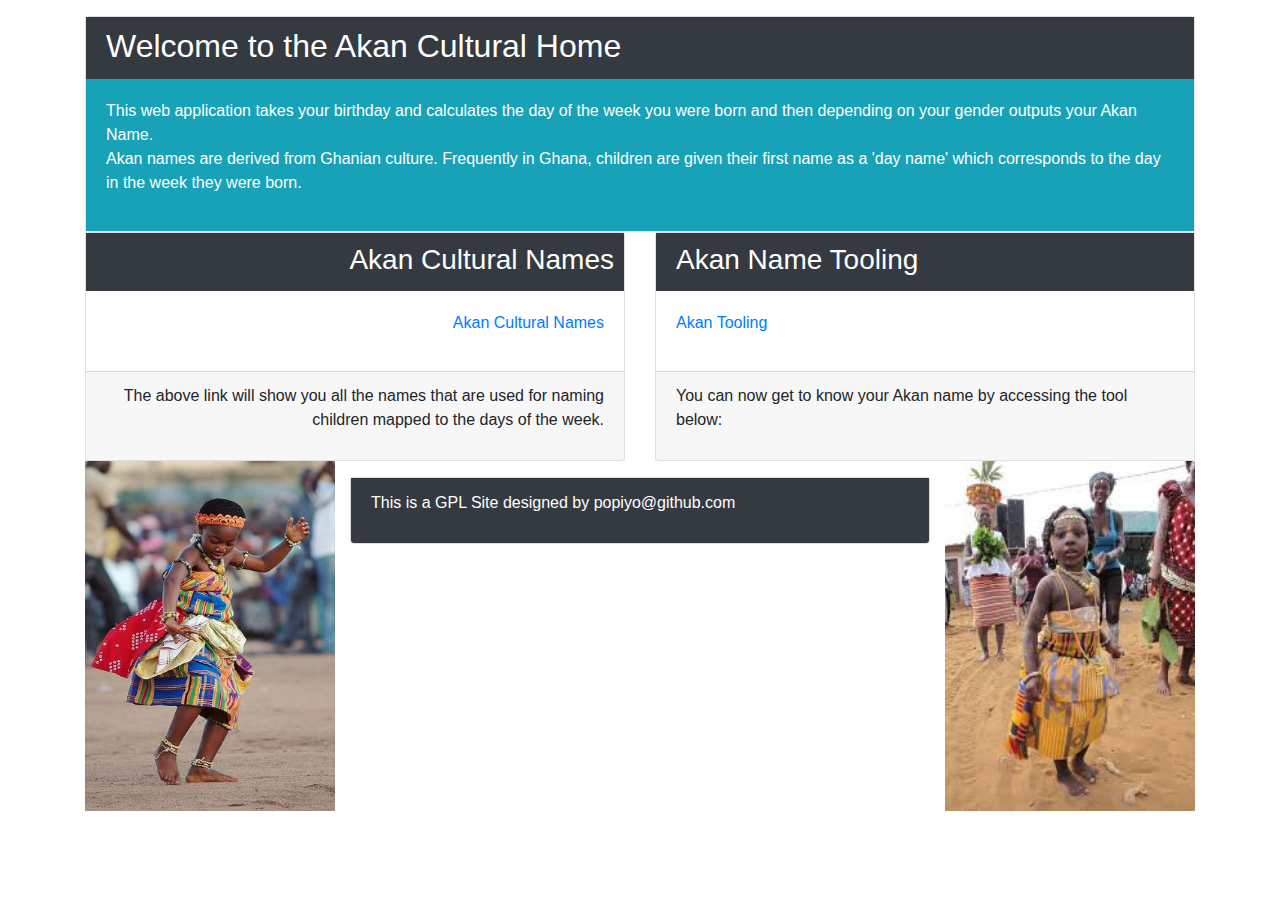
<file: index.html>
<!DOCTYPE html>
<html lang="en" dir="ltr">
  <head>
    <meta charset="utf-8">
    <link rel="stylesheet" href="css/bootstrap.css">
    <link rel="stylesheet" href="css/styles.css">
    <title>Akan Traditional Names</title>
  </head>
  <body>

    <div class="container">


      <div class="row">
        <div class="col-md-12"<p></p></div>
      </div>

      <div class="row">
        <!-- new column-->
        <div class="col-md-12">
          <div class="card card-info ">
            <div class="card-heading bg-dark">
              <h2 class="card-title text-white start-tab round_padding">Welcome to the Akan Cultural Home</h2>
            </div>

            <div class="card-body bg-info text-white">
              <p>This web application takes your birthday and calculates the day of the week you were born and then depending on your gender outputs your Akan Name.
                <br/>Akan names are derived from Ghanian culture. Frequently in Ghana, children are given their first name as a 'day name' which corresponds to the day in the week they were born.</p>
            </div>
          </div>
        </div>

      </div>
      <!--end of first row -->

      <!--start another row -->
      <div class="row">

        <!-- new column-->
        <div class="col-md-6">
          <div class="card card-info ">
            <div class="card-heading bg-dark">
              <h3 class="card-title text-white right_align round_padding">Akan Cultural Names</h2>
            </div>


              <div class="card-body right_align">
              <p><a href="culure_details.html">Akan Cultural Names</a></p>
              </div>

            <div class="card-footer right_align">
              <p>The above link will show you all the names that are used for naming children mapped to the days of the week.</p>
            </div>
          </div>
        </div>

        <!-- new column-->
        <div class="col-md-6">
          <div class="card card-info ">
            <div class="card-heading bg-dark">
              <h3 class="card-title text-white start-tab round_padding">Akan Name Tooling</h2>
            </div>

            <div class="card-body">
              <p><a href="akan_tooling.html">Akan Tooling</a></p>
            </div>

            <div class="card-footer">
              <p>You can now get to know your Akan name by accessing the tool below:</p>
            </div>
          </div>
        </div>
      </div>
      <!--end of second row -->


      <p>
        <img src="images/dancer.jpeg" alt="Dancing of the people"class=" float-left trailer_image">
        <img src="images/people.jpeg" alt="Artisanry of the people"class="trailer_image">
      </p>


    <div class="row">
      <!-- new column-->
      <div class="col-md-12">
        <div class="card card-info ">

          <div class="card-footer bg-dark text-white ">
            <p>This is a GPL Site designed by popiyo@github.com</p>
          </div>
        </div>
      </div>
    </div>

</div>



  </body>
</html>
</file>
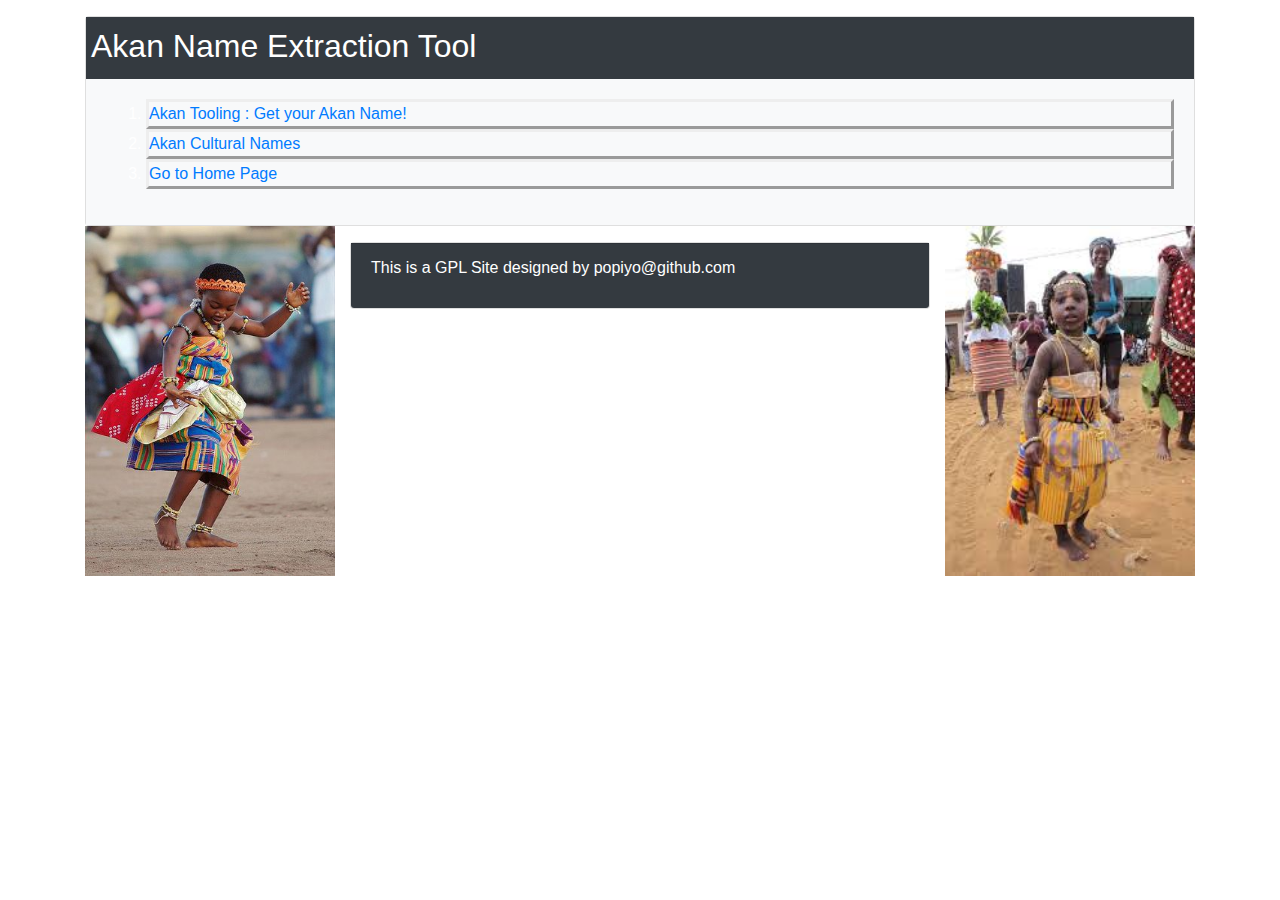
<file: akan_tooling.html>
<!DOCTYPE html>
<html lang="en" dir="ltr">
  <head>
    <meta charset="utf-8">
    <link rel="stylesheet" href="css/bootstrap.css">
    <link rel="stylesheet" href="css/styles.css">

    <title>Akan Tooling Page</title>
  </head>
  <body>



    <div class="container">
      <div class="row">
        <div class="col-md-12"<p></p></div>
      </div>

      <div class="row">
        <!-- new column-->
        <div class="col-md-12">
          <div class="card card-info ">
            <div class="card-heading bg-dark">
              <h2 class="card-title text-white round_padding">Akan Name Extraction Tool</h2>
            </div>

            <div class="card-body bg-light text-white">
              <ol>
                <li><a href="akan_tooling.html" >Akan Tooling : Get your Akan Name! </a></li>
                <li><a href="culure_details.html" >Akan Cultural Names</a></li>
                <li><a href="index.html" >Go to Home Page</a></li>
              </ol>
            </div>
          </div>
        </div>

      </div>


      <p>
        <img src="images/dancer.jpeg" alt="Dancing of the people"class=" float-left trailer_image">
        <img src="images/people.jpeg" alt="Artisanry of the people"class="trailer_image">
      </p>

      <div class="row">
        <!-- new column-->
        <div class="col-md-12">
          <div class="card card-info ">
            <div class="card-footer bg-dark text-white ">
              <p>This is a GPL Site designed by popiyo@github.com</p>
            </div>
          </div>
        </div>
      </div>
    </div>
    <script src="js/scripts.js" type="text/javascript"></script>
  </body>
</html>
</file>
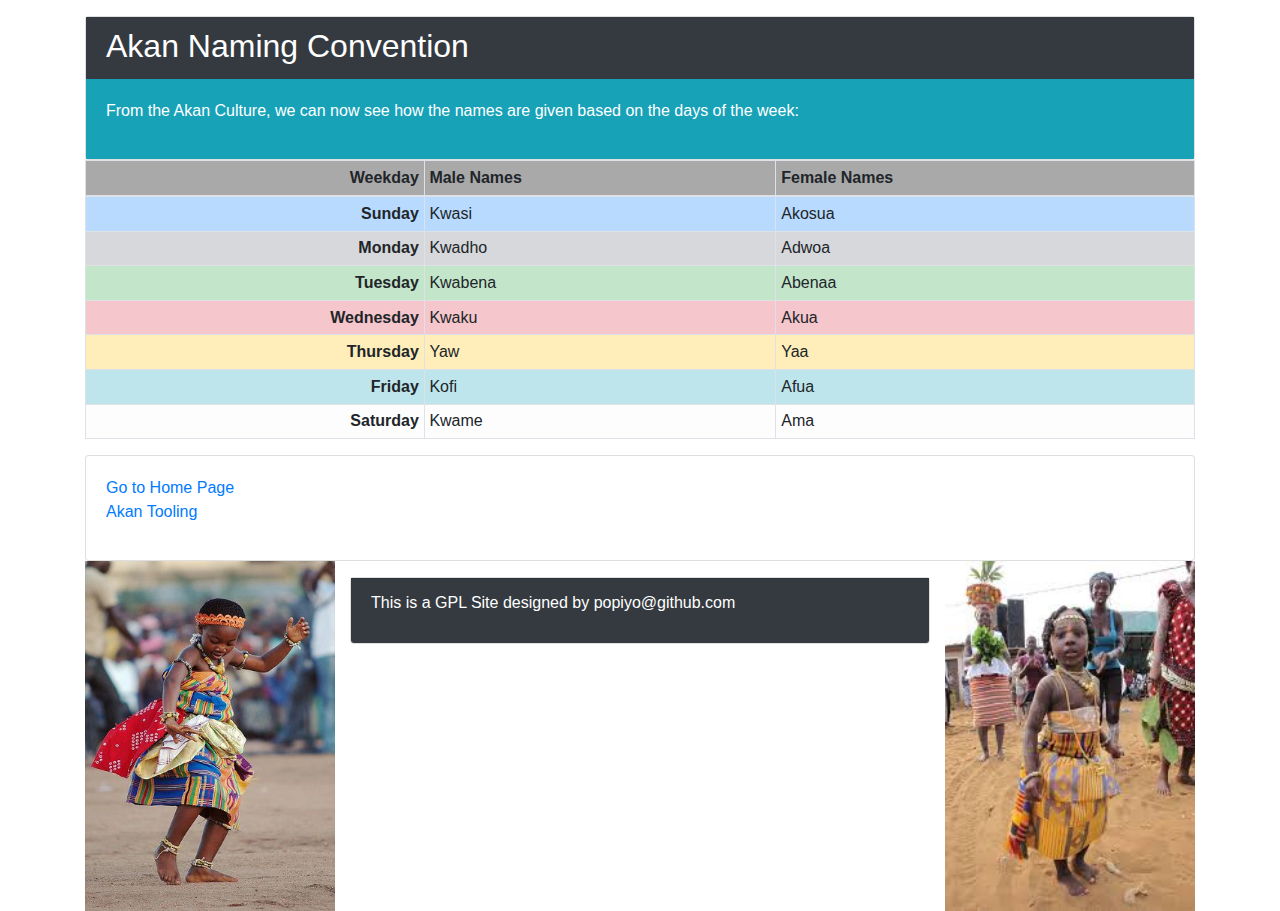
<file: culure_details.html>
<!DOCTYPE html>
<html lang="en" dir="ltr">
  <head>
    <meta charset="utf-8">
    <link rel="stylesheet" href="css/bootstrap.css">
    <link rel="stylesheet" href="css/styles.css">
    <title>Akan Traditional Names</title>
  </head>
  <body>

    <div class="container">


      <div class="row">
        <div class="col-md-12"<p></p></div>
      </div>

      <div class="row">
        <!-- new column-->
        <div class="col-md-12">
          <div class="card card-info ">
            <div class="card-heading bg-dark">
              <h2 class="card-title text-white start-tab round_padding">Akan Naming Convention</h2>
            </div>

            <div class="card-body bg-info text-white">
              <p>From the Akan Culture, we can now see how the names are given based on the days of the week:
                            </div>
          </div>
        </div>

      </div>


      <div class="row">
        <!-- new column-->
        <div class="col-md-12">


          <!--table to show the data for Akan names -->
          <table class="table table-sm table-bordered">
            <thead>
              <tr class="dark-table-header">
                <th scope="col" class="right_align">Weekday</th>
                <th scope="col">Male Names</th>
                <th scope="col">Female Names</th>
              </tr>
            </thead>
            <tbody>
              <tr class="table-primary">
                <th scope="row" class="right_align">Sunday</th>
                <td>Kwasi</td>
                <td>Akosua</td>
              </tr>
              <tr class="table-secondary">
                <th scope="row"class="right_align">Monday</th>
                <td>Kwadho</td>
                <td>Adwoa</td>
              </tr>
              <tr class="table-success">
                <th scope="row"class="right_align">Tuesday</th>
                <td>Kwabena</td>
                <td>Abenaa</td>
              </tr>
              <tr class="table-danger">
                <th scope="row"class="right_align">Wednesday</th>
                <td>Kwaku</td>
                <td>Akua</td>
              </tr>
              <tr class="table-warning">
                <th scope="row"class="right_align">Thursday</th>
                <td>Yaw</td>
                <td>Yaa</td>
              </tr>
              <tr class="table-info">
                <th scope="row"class="right_align">Friday</th>
                <td>Kofi</td>
                <td>Afua</td>
              </tr>
              <tr class="table-light">
                <th scope="row"class="right_align">Saturday</th>
                <td>Kwame</td>
                <td>Ama</td>
              </tr>
            </tbody>
          </table>

        </div>
      </div>

      <!-- last row -->

      <div class="row">
        <!-- new column-->
        <div class="col-md-12">
          <div class="card card-info ">

            <div class="card-body  text-white">
              <a href="index.html" class="white">Go to Home Page</a>
              <p><a href="akan_tooling.html" class="white">Akan Tooling</a></p>
            </div>
          </div>
        </div>
      </div>

      <p>
        <img src="images/dancer.jpeg" alt="Dancing of the people"class=" float-left trailer_image">
        <img src="images/people.jpeg" alt="Artisanry of the people"class="trailer_image">
      </p>

      <div class="row">
        <!-- new column-->
        <div class="col-md-12">
          <div class="card card-info ">
            <div class="card-footer bg-dark text-white ">
              <p>This is a GPL Site designed by popiyo@github.com</p>
            </div>
          </div>
        </div>
      </div>
</div>



















  </body>
</html>
</file>
<file: css/styles.css>
.right_align{
  text-align: right;
}

.round_padding {
  padding-top: 10px;
  padding-bottom: 2px;
  padding-right: 10px;
  padding-left:5px;
}

.start-tab {
  padding-left: 20px;
}

.dark-table-header {
  text-decoration-color: white;
  background-color: darkgrey;
}

li {
  border-style: outset;
}

.trailer_image {
  width: 250px;
  height: 350px;
  float: right;
}
</file>
